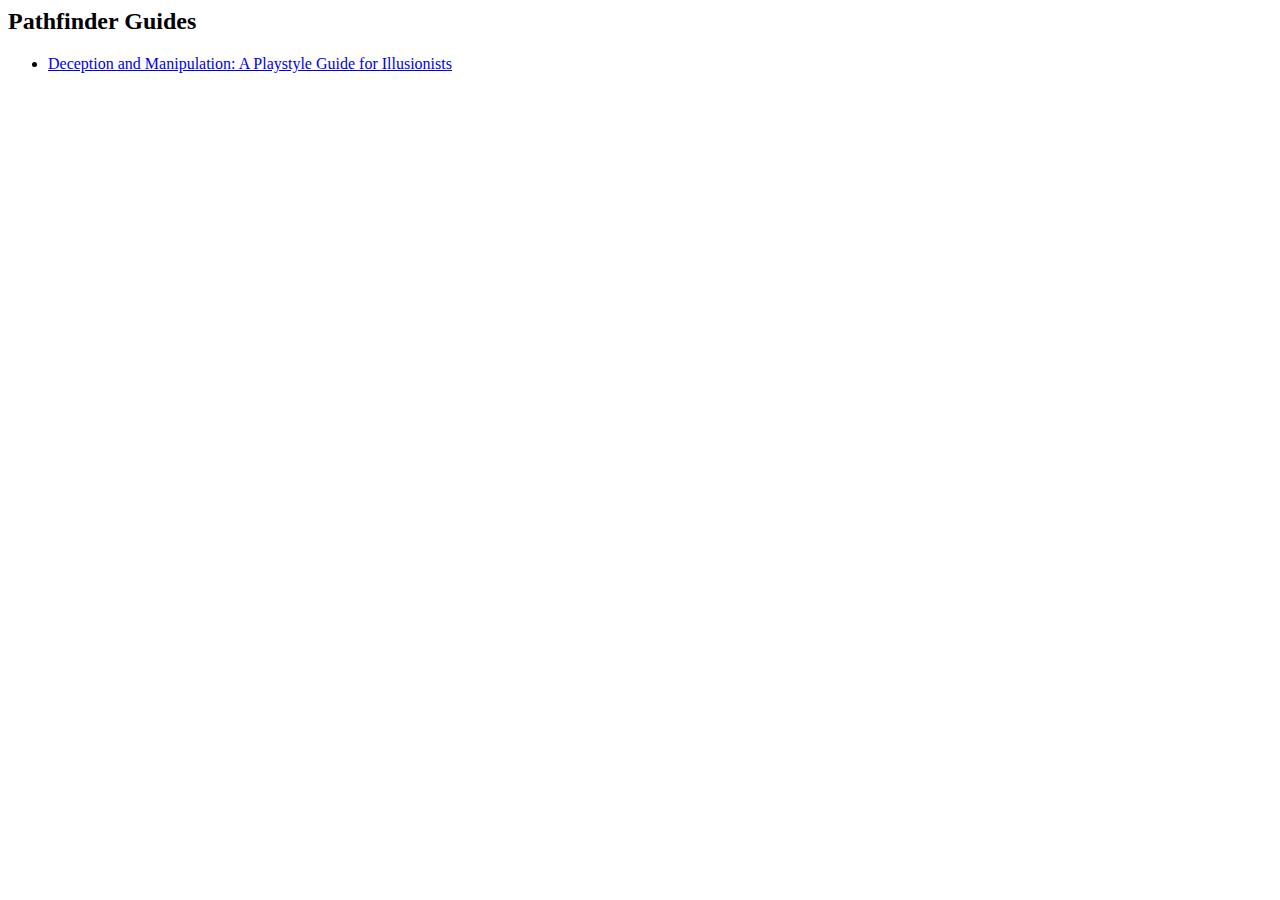
<file: index.html>
<html>
	<head>
		<title>Content Index</title>
	</head>
	<body>
		<h2>Pathfinder Guides</h2>
		<ul>
			<li><a href="deception.html">Deception and Manipulation: A Playstyle Guide for Illusionists</a></li>
		</ul>
	</body>
</html>
</file>
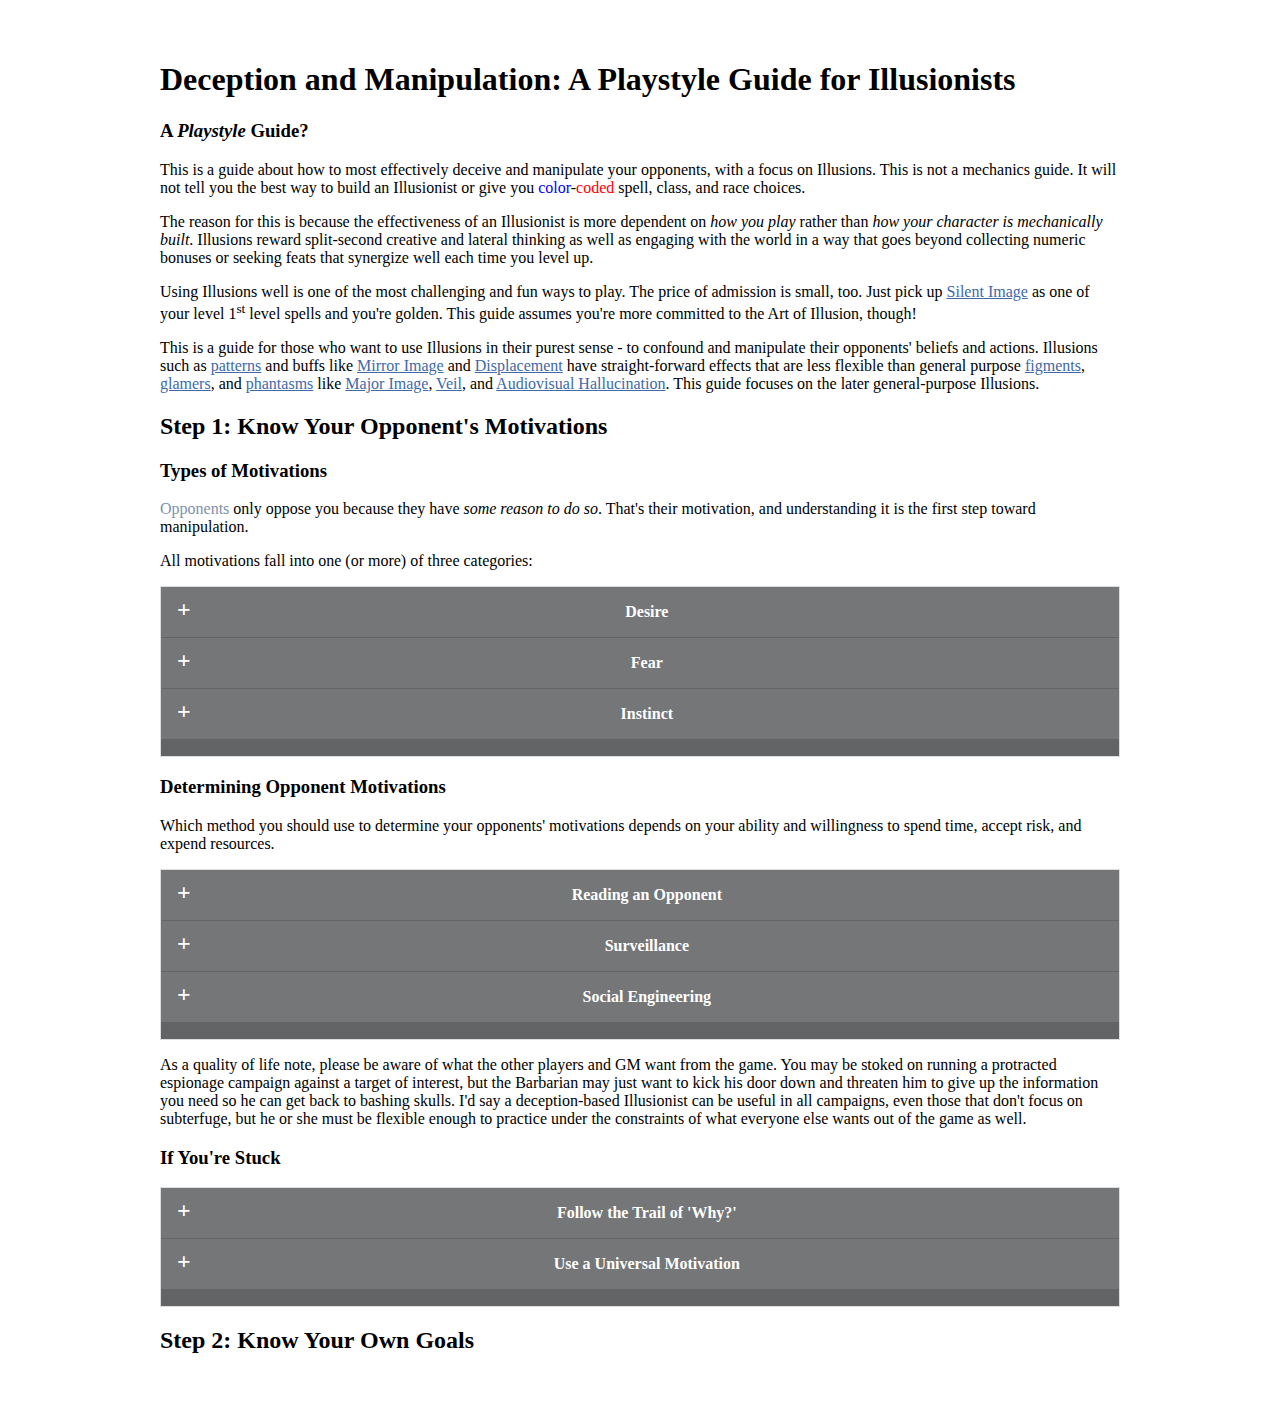
<file: deception.html>
<html>
	<head>
		<meta charset="UTF-8">
	
		<title>Deception and Manipulation</title>
		
		<link rel="stylesheet" href="./css/deception.css">
	</head>
	<body>
		<div class="container">
		
			<h1>Deception and Manipulation: A Playstyle Guide for Illusionists</h1>
			
			<h3>A <em>Playstyle</em> Guide?</h3>
			
			<p>This is a guide about how to most effectively deceive and manipulate your opponents, with a focus on Illusions. This is not a mechanics guide. It will not tell you the best way to build an Illusionist or give you <span style="color: blue;">color</span>-<span style="color: red;">coded</span> spell, class, and race choices.</p>
			
			<p>The reason for this is because the effectiveness of an Illusionist is more dependent on <em>how you play</em> rather than <em>how your character is mechanically built</em>. Illusions reward split-second creative and lateral thinking as well as engaging with the world in a way that goes beyond collecting numeric bonuses or seeking feats that synergize well each time you level up.</p>
			
			<p>Using Illusions well is one of the most challenging and fun ways to play. The price of admission is small, too. Just pick up <a href="http://www.d20pfsrd.com/magic/all-spells/s/silent-image/" target="_blank">Silent Image</a> as one of your level 1<sup>st</sup> level spells and you're golden. This guide assumes you're more committed to the Art of Illusion, though!</p>
			
			<p>This is a guide for those who want to use Illusions in their purest sense - to confound and manipulate their opponents' beliefs and actions. Illusions such as <a href="https://www.d20pfsrd.com/magic/#TOC-lllusion-Pattern" target="_blank">patterns</a> and buffs like <a href="https://www.d20pfsrd.com/magic/all-spells/m/mirror-image/" target="_blank">Mirror Image</a> and <a href="https://www.d20pfsrd.com/magic/all-spells/d/displacement/" target="_blank">Displacement</a> have straight-forward effects that are less flexible than general purpose <a href="https://www.d20pfsrd.com/magic/#TOC-lllusion-Figment" target="_blank">figments</a>, <a href="https://www.d20pfsrd.com/magic/#TOC-lllusion-Glamer" target="_blank">glamers</a>, and <a href="https://www.d20pfsrd.com/magic/#TOC-lllusion-Phantasm" target="_blank">phantasms</a> like <a href="https://www.d20pfsrd.com/magic/all-spells/m/major-image/" target="_blank">Major Image</a>, <a href="http://www.d20pfsrd.com/magic/all-spells/v/veil/" target="_blank">Veil</a>, and <a href="https://www.d20pfsrd.com/magic/all-spells/a/audiovisual-hallucination/" target="_blank">Audiovisual Hallucination</a>. This guide focuses on the later general-purpose Illusions.</p>
			
			<h2>Step 1: Know Your Opponent's Motivations</h2>
			
			<h3>Types of Motivations</h3>
			
			<p><span tooltip="Not just combatants. Anyone who opposes you socially, politically, etc too">Opponents</span> only oppose you because they have <em>some reason to do so</em>. That's their motivation, and understanding it is the first step toward manipulation.</p>
			
			<p>All motivations fall into one (or more) of three categories:</p>

			<div class="accordion">
				<dl>
					<dt>
						<a href="#motivation-type-desire" aria-expanded="false" aria-controls="motivation-type-desire" class="accordion-title accordionTitle js-accordionTrigger">
							Desire
						</a>
					</dt>
					<dd class="accordion-content accordionItem is-collapsed" id="motivation-type-desire" aria-hidden="true">
						<div class="base-accordion-content has-example js-exampleToggle is-expanded" aria-hidden="false">
							<p>Your opponent wants something, and they think the best way to get it is to oppose your party - even if it means incurring whatever risk is involved with that.</p>
						</div>
						<div class="base-accordion-example has-example js-exampleToggle is-collapsed" aria-hidden="true">
							<ul>
								<li>The ruthless idealist who wants to destroy this wicked world so that a <strong>new Utopia may be built</strong> from its ashes.</li>
								<li>The mercenary who fights to earn money for <strong>gambling, drinking, and womanising</strong>.</li>
								<li>The psychopath who gets <strong>pleasure</strong> from the act of killing itself.</li>
								<li>The assassin seeking <strong>vengeance</strong> on you for killing his only brother.</li>
								<li>The <a href="https://www.d20pfsrd.com/bestiary/monster-listings/outsiders/devil/devil-accuser/" target="_blank">Accuser Devil</a>, spying on you because you've caught the interest of its fiendish master, and it <strong>seeks promotion</strong> in Hell's bureaucracy.</li>
								<li>The adult highwayman who robs travellers to <strong>repay his debt of gratitude</strong> to the band of thieves who saved him as a child from starving on the streets.</li>
							</ul>
						</div>
					</dd>
					<dt>
						<a href="#motivation-type-fear" aria-expanded="false" aria-controls="motivation-type-fear" class="accordion-title accordionTitle js-accordionTrigger">
							Fear
						</a>
					</dt>
					<dd class="accordion-content accordionItem is-collapsed" id="motivation-type-fear" aria-hidden="true">
						<div class="base-accordion-content has-example js-exampleToggle is-expanded" aria-hidden="false">
							<p>Your opponent doesn't want something to happen, and they think the best way to prevent it from happening is to act against your party.</p>
							<p>Fear is simply a form of desire to <em>maintain what one already has</em>. Loss aversion tells us that fear is a more powerful motivator than desire, but a fearful creature can be desperate and unpredictable so manipulating fear is a double-edged sword.</p>
						</div>
						<div class="base-accordion-example has-example js-exampleToggle is-collapsed" aria-hidden="true">
							<ul>
								<li>The conscripted soldier, who'd rather take his chances fighting than <strong>be executed</strong> as a deserter.</li>
								<li>The shrewd Duke, who sees the neighbouring Baron's growing political influence as a threat to <strong>his position</strong>.</li>
								<li>The travelling surveyor, who worries if he tells you of the ancient ruins he discovered then he'd lose his monopoly on the supply of <strong>valuable riches</strong> that surely lie therein.</li>
								<li>The mother bear, who sees you as a threat to her <strong>nearby cubs</strong>.</li>
							</ul>
						</div>
					</dd>
					<dt>
						<a href="#motivation-type-instinct" aria-expanded="false" aria-controls="motivation-type-instinct" class="accordion-title accordionTitle js-accordionTrigger">
							Instinct
						</a>
					</dt>
					<dd class="accordion-content accordionItem is-collapsed" id="motivation-type-instinct" aria-hidden="true">
						<div class="base-accordion-content has-example js-exampleToggle is-expanded" aria-hidden="false">
							<p>Creatures acting out of instinct do not have a willful reason for their behavior. Their actions are being driven by a set of guidelines that have been useful for their continued survival in the past.</p>
							<p>Most creatures have at least some instincts (desire to eat, reproduce, etc), but creatures possessing wills of their own can usually overrule their instincts using judgement of their circumstances in a particular situation. Mindless creatures (oozes, vermin, some undead) have behaviors driven entirely by instinct.</p>
							<p>Instinct is generally inflexible and predictable.</p>
						</div>
						<div class="base-accordion-example has-example js-exampleToggle is-collapsed" aria-hidden="true">
							<ul>
								<li>The spider which works tirelessly to <strong>build a web</strong>.</li>
								<li>An ooze <strong>entering a prolonged state of hibernation</strong>, conserving energy until it senses food drawing near.</li>
								<li>A horde of zombies, each knowing to <strong>attack the living</strong> but <strong>not to attack each other</strong>.</li>
								<li>The wolf who <strong>marks his territory</strong>.</li>
								<li>The young male farmhand whose <strong>blood pressure and heart rate spikes</strong> every time he lays eyes on the farmer's daughter.</li>
							</ul>
						</div>
					</dd>
				</dl>
			</div>
			
			<h3>Determining Opponent Motivations</h3>
			
			<p>Which method you should use to determine your opponents' motivations depends on your ability and willingness to spend time, accept risk, and expend resources.</p>
			
			<div class="accordion">
				<dl>
					<dt>
						<a href="#motivation-methods-immediate" aria-expanded="false" aria-controls="motivation-methods-immediate" class="accordion-title accordionTitle js-accordionTrigger">
							Reading an Opponent
						</a>
					</dt>
					<dd class="accordion-content accordionItem is-collapsed" id="motivation-methods-immediate" aria-hidden="true">
						<div class="base-accordion-content has-example js-exampleToggle is-expanded" aria-hidden="false">
							<p>Involves using observation and inference about an opponent, their behavior, and their environment to put together high probability, immediate guesses about an opponent's motivations. Ask yourself the following questions about your opponent:</p>
							
							<ul>
								<li>What demographics do they belong to? What is their race? Gender? Age? Manner of speaking? Vocabulary? What do these things imply about their likely background, wealth, level of education, and occupational possibilities?</li>
								<li>How do they look? How are they dressed? What are their weapons, gear, and other belongings? Why do they have these things?</li>
								<li>What are they doing? Why? What are they <em>prevented</em> from doing that they may want to be doing?</li>
								<li>Where are they? Why are they here? Have they altered the immediate environment in some way? What context clues does that provide?</li>
								<li>With whom are they associating? What do you know about these associates? Why would your opponent want to associate with them?</li>
								<li>What does their facial expression and body language tell you about their emotional state? Why might they be feeling that?</li>
								<li>Remember to cross-check your observations with your Knowledge skills! The often-neglected Knowledges like nobility, geography, history, and local can be invaluable for humanoid opponents, who typically have the most complex motivations. Nature, dungeoneering, and religion are usually all you need for determining the instincts of mindless creatures. This takes no time and has no risk so it's always good!</li>
								<li>Your GM often (unintentionally) does a huge amount of this work for you, letting more information than you strictly would know slip. If you ever hear something like "You see <strong>a soldier</strong> approaching you" then you've just learned a huge amount about that person's likely motivations for free.</li>
								<li>Key spells: <a href="http://www.d20pfsrd.com/magic/all-spells/d/detect-desires" target="_blank">Detect Desires</a> and <a href="http://www.d20pfsrd.com/magic/all-spells/d/detect-anxieties" target="_blank">Detect Anxieties</a> provide a higher-risk, higher-accuracy way to quickly get exactly what you want.</li>
							</ul>
							
							<p>Observation and inference can always be done in zero time and carries no risk for gathering the information itself, so it's the method you'll use most often, however it's the least accurate of all the methods. Use caution and always have a backup excuse for why you got a guess wrong.</p>
						</div>
						<div class="base-accordion-example has-example js-exampleToggle is-collapsed" aria-hidden="true">
							<p>You're travelling along a remote, desolate road when you see a middle-aged, brawny Dwarf male in brown leather clothing on the side of the road. He's sitting on an anvil, whittling a stick. Nearby him are wooden barrels and crates. You see iron tools and weapons sticking out the top of some of them. Nearby is a grinding wheel-style whetstone. It's all wilderness around you for miles.</p>
							<p>As you approach and he takes notice of you, he drops the stick, stands up, and leans visibly against his greataxe. He makes no attempt to flag you down or draw your attention, but simply watches as you pass by. You notice its getting late in the evening and he's not set up a camp nor does he seem to have any nearby camping gear.</p>
							<p>Based on what you have observed, what can you conclude about this Dwarf, his situation, and his motivations?</p>
							<ul>
								<li>The nearby equipment is too cumbersome and heavy even for a Dwarf to carry on his own. In other words, the equipment (and probably the Dwarf as well) must've been carried there by something like a horse-drawn cart. No such transport is in sight, though.</li>
								<li>His staying with the equipment and his not-so-subtle display of force when you approached demonstrates a vested interest in protecting the equipment. His level of intimacy toward it (sitting on it) suggests it may belong to him.</li>
								<li>The nearby tools look to be those that a blacksmith (or similar) might use. If the tools belong to the Dwarf, then he's likely a craftsman by profession. His strong physical build backs this up.</li>
								<li>Craftsmen don't often go to the trouble of carrying their entire shop around with them, so he must've had a good reason for doing so. Perhaps he's moving his business from one area to another?</li>
								<li>If so, how did he come to be stranded in such a desolate place? Did something go awry mid-transit? What is he going to do about it?</li>
								<li>The fact that he was just sitting on an anvil whittling before he noticed you, suggests he was <em>waiting</em> for something, rather than trying to achieve something himself.</li>
								<li>The fact that he has made no preparations for the fast-approaching night, and made no attempt to solicit your help, suggests that he already has help coming and they <em>will be there soon</em>.</li>
							</ul>
							<p>Based on observation and inference alone, you've now put together a high-probability picture of this person, his situation, and his motivations. Now you can use your Knowledge skills to color in more details, like where is he likely coming from and going to.</p>
						</div>
					</dd>
					<dt>
						<a href="#motivation-methods-spying" aria-expanded="false" aria-controls="motivation-methods-spying" class="accordion-title accordionTitle js-accordionTrigger">
							Surveillance
						</a>
					</dt>
					<dd class="accordion-content accordionItem is-collapsed" id="motivation-methods-spying" aria-hidden="true">
						<div class="base-accordion-content has-example js-exampleToggle is-expanded" aria-hidden="false">
							<p>Involves devoting a larger amount of time to observing an opponent than a quick reading in order to gather a larger amount of information or confirm the accuracy of your information. May be done if the opponent is aware of you or not, depending on context. Usually doesn't involve direct interaction with the opponent.</p>
							<ul>
								<li>As long as the context allows for it and its not obvious you're surveilling your opponent, you can often get away with it openly, such as eavesdropping in public.</li>
								<li>The safest way to observe an opponent long-term without being observed yourself is sheer distance. Each 10 feet you are away from the opponent gives your opponent +1 to the perception DC to notice you. This penalty applies to you as well so a <a href="https://www.d20pfsrd.com/equipment/goods-and-services/tools-kits/#TOC-Telescope" target="_blank">telescope</a> (though pricey) may be a wise investment. <a href="https://www.d20pfsrd.com/magic/all-spells/c/clairaudience-clairvoyance/" target="_blank">Clairaudience</a> or some <a href="https://www.d20pfsrd.com/magic-items/wondrous-items/wondrous-items/r-z/spectacles-of-lip-reading/" target="_blank">magic goggles</a> will help with eavesdropping. Remember that <a href="http://www.d20pfsrd.com/magic/all-spells/s/silent-image/" target="_blank">image</a> and <a href="https://www.d20pfsrd.com/magic/all-spells/a/auditory-hallucination/" target="_blank">hallucination</a> spells come with long range (400+ ft) standard. Use this to your advantage!</li>
								<li>Always prepare a contingency plan ahead of time for what to do if you get caught spying. This could be a lie about why you were following the opponent or why you were in a place you shouldn't be, or it could be a hasty escape or hiding plan before the opponent is able to confirm their suspicion that they're being tailed or watched.</li>
								<li>As long as you don't go far out of your way and know where an opponent is, doing a long-term stakeout can be combined with normal camping easily. Just have your nightly watch shifts (or you alone with <a href="http://www.d20pfsrd.com/magic/all-spells/k/keep-watch" target="_blank">Keep Watch</a>) primarily keep an eye on the opponents' residence, camp spot, place of business, etc. Learn their habits, associates, available resources, and so on so you can take action after you've rested up.</li>
								<li>If you need to do closer-range surveillance, such as indoors or underground, plop yourself down inside of any figment illusion such as <a href="http://www.d20pfsrd.com/magic/all-spells/s/silent-image/" target="_blank">images</a>. Be careful if the opponent is familiar with the location, though! They may become suspicious of the new rock or potted plant that appeared!</li>
								<li>Be prepared to split up the party if your opponents split up or meet someone new you need to tail. Party members without sneaky skills/spells can usually make due with the disguise skills of other party members or serve as the long-range lookouts and shot callers. Agree ahead of time on a long-distance method of communicating important information and orders, which could be as simple as using <a href="https://www.d20pfsrd.com/magic/all-spells/d/dancing-lights/" target="_blank">Dancing Lights</a> to manifest visual signals in the night sky or using a <a href="https://www.d20pfsrd.com/equipment/goods-and-services/hunting-camping-survival-gear/#TOC-Whistle" target="_blank">dog whistle</a> to cause all dogs within a quarter-mile to start barking. <a href="http://www.d20pfsrd.com/magic/all-spells/p/pack-empathy" target="_blank">Pack Empathy</a> and <a href="https://www.d20pfsrd.com/magic/all-spells/t/telepathic-bond/" target="_blank">Telepathic Bond</a> are great if you want fancier options. Have a fast way to reach party members if need be should things go south.</li>
								<li>Use spell effects as proxy spies. <a href="https://www.d20pfsrd.com/magic/all-spells/a/alarm/" target="_blank">Alarm</a> is great. Even better is <a href="http://www.d20pfsrd.com/magic/all-spells/m/magic-mouth/" target="_blank">Magic Mouth</a>, which is permanent but 10g per cast and allows you to set arbitrary visible or audible conditions upon which the spell effect will expire. For example, set the trigger "If this person (cue <a href="http://www.d20pfsrd.com/magic/all-spells/s/silent-image/" target="_blank">Silent Image</a> 3D hologram of what they look like) enters this house, breathe a whispered sigh after they close the door." Come back later and <a href="https://www.d20pfsrd.com/magic/all-spells/d/detect-magic/" target="_blank">Detect Magic</a> to see if your spell effect is still there. If it's not, you know your person of interest entered the house. Since you can have Magic Mouth react to the sound of other Magic Mouths, you can make triggers and behaviors arbitrarily complex to do whatever you want! (Bonus assignment: Turing-Complete Magic Mouth Computer)</li>
								<li>Key spells: <a href="http://www.d20pfsrd.com/magic/all-spells/s/scrying" target="_blank">Scrying (and Greater)</a>, <a href="http://www.d20pfsrd.com/magic/all-spells/p/prying-eyes" target="_blank">Prying Eyes</a>, the <a href="http://www.d20pfsrd.com/magic/all-spells/l/locate-object" target="_blank">Locate spells</a>, and other staples of the Divination school.</li>
							</ul>
						</div>
						<div class="base-accordion-example has-example js-exampleToggle is-collapsed" aria-hidden="true">
							<ul>
								<li>You eavesdrop on your opponent in a tavern. As long as your listening is discrete, it doesn't matter if your opponent sees you undisguised. You're just another bar patron. If they do even notice you, they will probably not remember you.</li>
								<li>You post yourself on a knoll overlooking a bandit camp 400 feet away. No one in the camp can see you because they have to meet a DC 40 perception check even if you're not trying to hide. Your 2,000g, x10 magnification telescope means you have to meet a perception DC of 4 to see them.</li>
								<li>You arrive early at the wooded clearing which you earlier learned will be the meeting place between your opponent and an associate. You create a <a href="http://www.d20pfsrd.com/magic/all-spells/s/silent-image/" target="_blank">figment of a tree</a> and sit directly inside of it, waiting to listen in on the meeting. As long as your opponents don't interact with the tree, they have no chance to notice you through vision. Since you disbelieve the illusion, it's transparent to you so you can see everything.</li>
							</ul>
						</div>
					</dd>
					<dt>
						<a href="#motivation-methods-fraud" aria-expanded="false" aria-controls="motivation-methods-fraud" class="accordion-title accordionTitle js-accordionTrigger">
							Social Engineering
						</a>
					</dt>
					<dd class="accordion-content accordionItem is-collapsed" id="motivation-methods-fraud" aria-hidden="true">
						<div class="base-accordion-content has-example js-exampleToggle is-expanded" aria-hidden="false">
							<p>Involves direct interaction in order to try to determine motivations. This could be overt or covert, direct or indirect, subtle or noticeable. It may involve creating sub-deceptions in order to extract the information under false pretences.</p>
							<ul>
								<li>Be as subtle, mundane, and unmemorable as possible! The idea is to leave no impression that can be later traced back to you.</li>
								<li>If you're going to be overt and memorable, make sure to take steps so that your interaction, if investigated later, will be a dead end. Disguise is a minimum here!</li>
								<li>Indirect interaction is usually preferable to direct interaction. Rather than trying to deceive your opponent directly, deceive those close to your opponent who have the information you need. This is harder to trace back to you and often its easier to get the information, because your opponent's priorities and concerns often aren't shared by those close to her. The little-used <a href="https://www.d20pfsrd.com/magic/all-spells/d/discern-next-of-kin/" target="_blank">Discern Next of Kin</a> spell is great for this.</li>
								<li>When creating a set of false pretences, one of the most effective ways to do it is to convince the target that some very minor mishap has occurred and if they just cooperate with you in some small way, then they'll avoid a much greater hassle. Use their own self-interest against them. Do not make it such a major event that they might call for backup or otherwise scrutinize the situation just to be on the safe side. Simplicity is King!</li>
								<li>Always have a prepared excuse to de-escalate and get out if things start going south.</li>
								<li>Always be prepared for a total emergency where you're found out and can't leave things as they are. This could be a party waiting in ambush, a <a href="https://www.d20pfsrd.com/magic/all-spells/c/charm-person/" target="_blank">subtle save-or-de-escalate spell</a>, or the like.</li>
								<li>Key spells: <a href="https://www.d20pfsrd.com/magic/all-spells/d/disguise-self/" target="_blank">Disguise Self</a> (or <a href="http://www.d20pfsrd.com/magic/all-spells/v/veil/" target="_blank">Veil</a> for backup), <a href="https://www.d20pfsrd.com/magic/all-spells/a/anonymous-interaction" target="_blank">Anonymous Interaction</a>, any Illusions necessary to give credibility to your false pretences.</li>
							</ul>
							<p>This method is the best way to get the answers you need quickly, but it's also the riskiest. You're creating memories of your interactions in the minds of those you interact with, and a shrewd opponent may use those memories to trace back to you even well after the fact. Cover your tracks and beware!</p>
						</div>
						<div class="base-accordion-example has-example js-exampleToggle is-collapsed" aria-hidden="true">
							<ul>
								<li>You disguise as a tradesman and ask the coach driver waiting outside your opponent's mansion if he wouldn't mind watching your bag for a bit while you run home to grab something you forgot. Their response will usually tell you how long you can expect until your opponent is expected to leave. Your short exchange is so boring and mundane, the coach driver likely won't even remember it later.</li>
								<li>You disguise as your opponent and "happen" to run into the letter-carrier. You tell him that you'd like all your correspondence forwarded to a new address for the time being. Not only do you get information, and build out the web of known associates, but you can forge information and pass it along to your opponent. Of course, discard the temporary address later.</li>
								<li>You intercept an unknown shipment from your opponent to a third party en route, posing as the intended recipient. The delivery man is convinced you've saved him the trouble of going all the way to their destination. This is basically the previous example in reverse.</li>
							</ul>
						</div>
					</dd>
				</dl>
			</div>
			
			<p>As a quality of life note, please be aware of what the other players and GM want from the game. You may be stoked on running a protracted espionage campaign against a target of interest, but the Barbarian may just want to kick his door down and threaten him to give up the information you need so he can get back to bashing skulls. I'd say a deception-based Illusionist can be useful in all campaigns, even those that don't focus on subterfuge, but he or she must be flexible enough to practice under the constraints of what everyone else wants out of the game as well.</p>
		
			<h3>If You're Stuck</h3>
			
			<div class="accordion">
				<dl>
					<dt>
						<a href="#motivation-tips-whys" aria-expanded="false" aria-controls="motivation-tips-whys" class="accordion-title accordionTitle js-accordionTrigger">
							Follow the Trail of 'Why?'
						</a>
					</dt>
					<dd class="accordion-content accordionItem is-collapsed" id="motivation-tips-whys" aria-hidden="true">
						<div class="base-accordion-content has-example js-exampleToggle is-expanded" aria-hidden="false">
							<p>If you have a motivation that doesn't seem particularly useful to you, just ask yourself 'Why does the opponent have this motivation?'. Repeat as needed. Usually you will arrive at something you can use along the trail of 'Why?'.</p>
						</div>
						<div class="base-accordion-example has-example js-exampleToggle is-collapsed" aria-hidden="true">
							<p>Let's look at a simple example of a guard who is barring you access to the Quartermaster's supply room. I've included a possible exploitable motivation subversion in [<em>brackets</em>] next to each reason. There are countless ways to manipulate each motivation. Try to think of your own!</p>
							<p>Why is he not allowing me into the room I want to go into?</p>
							<ul>
								<li>Because its his duty as a guard. [<em>Change Desire Context: Pose as Quartermaster and allow him to stay within bounds of duty</em>] Why does he care about fulfilling his duty?</li>
								<li>Because if he doesn't, his employer will probably replace him with someone else. [<em>Realize Fear: Make him think he's already been replaced</em>] Why does he care about being replaced?</li>
								<li>Because then he wouldn't receive pay for his services. [<em>Realize Desire: Have him think he's won a fortune</em>] Why does he care about getting paid?</li>
								<li>Because he and his family depends on his income for their well-being. [<em>Eliminate Fear: Their financial well-being is assured regardless of whether he earns an income because of the generosity of a wealthy benefactor</em>] Why does he care for his family's well-being?</li>
								<li>Because he loves them due to strong familial bond instincts. [<em>Create New Overpowering Fear: His family is in grave danger and needs his help right now</em>]</li>
							</ul>
						</div>
					</dd>
					<dt>
						<a href="#motivation-tips-creation" aria-expanded="false" aria-controls="motivation-tips-creation" class="accordion-title accordionTitle js-accordionTrigger">
							Use a Universal Motivation
						</a>
					</dt>
					<dd class="accordion-content accordionItem is-collapsed" id="motivation-tips-creation" aria-hidden="true">
						<div class="base-accordion-content has-example js-exampleToggle is-expanded" aria-hidden="false">
							<p>There are a set of motivations that are so common that they might be considered (nearly) universal. You can usually make the fairly safe assumption that your opponent has these motivations.</p>
							<p>Individual motivations can often overpower these universal motivations in cases where they come into conflict. For that reason, if you use one of these, it's recommended you pump up the fear or desire strength very high to hopefully overpower individual specific motivations which you may not know about that may be in conflict with the universal motivation you chose.</p>
							<p>Most (non-mindless) creatures have the following universal motivations, in order of relative strength:</p>
							<ul>
								<li>Self-preservation (Avoidance of any action that will obviously cause them to die)</li>
								<li>Fulfilment of physiological needs. Varies by creature type but common ones include nutrition, breathing, sleep, body temperature maintenance, etc</li>
								<li>Desire to reproduce</li>
								<li>Avoidance of physical pain. Desire for physical pleasure.</li>
								<li>Desire for health and well-being. Avoidance of illness and debilitation.</li>
								<li>Some creatures have a strong desire to protect their offspring and relatives</li>
								<li>Social creatures often seek the acceptance and validation of others</li>
							</ul>
						</div>
						<div class="base-accordion-example has-example js-exampleToggle is-collapsed" aria-hidden="true">
							<p>You're ambushed suddenly when travelling along a forested road. Since you fail to perceive your opponents due to them being hidden in the thick overgrowth, you gain very little information about their motivations - only that they're archers, they're somewhere to your left, and they wish to conceal themselves from you.</p>
							<p>You deduce they must be intelligent creatures and therefore subject to desire and fear. You infer they may be keeping themselves hidden from you in order to reduce the likelihood you'll physically retaliate against them (a difficult feat if you don't know where they are). You decide to test this by choosing the universal fear of physical pain.</p>
							<p>You create a <a href="https://www.d20pfsrd.com/magic/all-spells/m/major-image/" target="_blank">figment of flames</a> within the underbrush, fast spreading toward their estimated location. Faced with the choice of certain pain from remaining in place versus <em>possible</em> pain from you discovering their location, they flee out from the flammable brush and into the nearby open clearing. This allows you to observe them, gain valuable information, and plan your next steps.</p>
						</div>
					</dd>
				</dl>
			</div>
			
			<h2>Step 2: Know Your Own Goals</h2>
		
		</div>
		
		
		 <script src="./js/deception.js"></script> 
	</body>
</html>
</file>
<file: css/deception.css>
/* Custom CSS */
		
		a {
			color: #4169a8;
		}
		
		.accordionItem ul:first-child {
			padding-top: 1em;
		}
		
		.accordionItem ul:last-child {
			padding-bottom: 1em;
		}
		
		/* Example toggle css */
		
		.accordion-title.accordionTitle.example-heading {
			background-color: #758e7a;
		}
		
		.accordion-title.accordionTitle.example-heading:hover,
		.accordion__Heading:hover {
		  background-color: #5f7a65;
		}

		.accordion-title.accordionTitle.example-heading.accordionTitleActive,
		.accordion-title.accordionTitle.example-heading.accordionTitle.is-expanded {
		  background-color: #5f7a65;
		}
		
		.base-accordion-example {
			color: #5f7a65;
			background-color: #d3e2d6;
		}
		
		.base-accordion-content.has-example:hover {
			background-image: url("../img/example-ribbon.png");
			background-repeat: no-repeat;
			background-size: 10%;
		}
		
		.base-accordion-example.has-example:hover {
			background-image: url("../img/description-ribbon.png");
			background-repeat: no-repeat;
			background-size: 10%;
		}
		
		.has-example {
			height: auto;
			overflow: hidden;
			max-height: 50em;
			transition: max-height 1s;
		}
		
		.has-example.is-expanded {
			max-height: auto;
		}
		
		.has-example.is-collapsed {
			max-height: 0;
		}
		
		/* Adjustments to plagerized widgets */
		
		.accordionItem ul li {
			line-height: 1em;
			min-height: 1em;
			padding: 0.25em;
			margin-right: 3em;
		}
		
		dd.accordionItem {
			margin-left: 0;
		}
		
		dd.accordionItem p {
			margin-left: 3em;
			margin-right: 3em;
		}
		
		/* End Custom CSS */
		
		/* Tooltips */
		
		/* START TOOLTIP STYLES */
[tooltip] {
  position: relative; /* opinion 1 */
  color: #7e90ad;
}

/* Applies to all tooltips */
[tooltip]::before,
[tooltip]::after {
  text-transform: none; /* opinion 2 */
  font-size: .9em; /* opinion 3 */
  line-height: 1;
  -webkit-user-select: none;
     -moz-user-select: none;
      -ms-user-select: none;
          user-select: none;
  pointer-events: none;
  position: absolute;
  display: none;
  opacity: 0;
}
[tooltip]::before {
  content: '';
  border: 5px solid transparent; /* opinion 4 */
  z-index: 1001; /* absurdity 1 */
}
[tooltip]::after {
  content: attr(tooltip); /* magic! */
  
  /* 
    Let the content set the size of the tooltips 
    but this will also keep them from being obnoxious
    */
  min-width: 3em;
  max-width: 63em;
  white-space: nowrap;
  overflow: hidden;
  text-overflow: ellipsis;
  padding: 1ch 1.5ch;
  border-radius: .3ch;
  box-shadow: 0 1em 2em -.5em rgba(0, 0, 0, 0.35);
  background: #333;
  color: #fff;
  z-index: 1000; /* absurdity 2 */
}

/* Make the tooltips respond to hover */
[tooltip]:hover::before,
[tooltip]:hover::after {
  display: block;
}

/* don't show empty tooltips */
[tooltip='']::before,
[tooltip='']::after {
  display: none !important;
}

/* FLOW: UP */
[tooltip]:not([flow])::before,
[tooltip][flow^="up"]::before {
  bottom: 100%;
  border-bottom-width: 0;
  border-top-color: #333;
}
[tooltip]:not([flow])::after,
[tooltip][flow^="up"]::after {
  bottom: calc(100% + 5px);
}
[tooltip]:not([flow])::before,
[tooltip]:not([flow])::after,
[tooltip][flow^="up"]::before,
[tooltip][flow^="up"]::after {
  left: 50%;
  -webkit-transform: translate(-50%, -.5em);
          transform: translate(-50%, -.5em);
}

/* FLOW: DOWN */
[tooltip][flow^="down"]::before {
  top: 100%;
  border-top-width: 0;
  border-bottom-color: #333;
}
[tooltip][flow^="down"]::after {
  top: calc(100% + 5px);
}
[tooltip][flow^="down"]::before,
[tooltip][flow^="down"]::after {
  left: 50%;
  -webkit-transform: translate(-50%, .5em);
          transform: translate(-50%, .5em);
}

/* FLOW: LEFT */
[tooltip][flow^="left"]::before {
  top: 50%;
  border-right-width: 0;
  border-left-color: #333;
  left: calc(0em - 5px);
  -webkit-transform: translate(-.5em, -50%);
          transform: translate(-.5em, -50%);
}
[tooltip][flow^="left"]::after {
  top: 50%;
  right: calc(100% + 5px);
  -webkit-transform: translate(-.5em, -50%);
          transform: translate(-.5em, -50%);
}

/* FLOW: RIGHT */
[tooltip][flow^="right"]::before {
  top: 50%;
  border-left-width: 0;
  border-right-color: #333;
  right: calc(0em - 5px);
  -webkit-transform: translate(.5em, -50%);
          transform: translate(.5em, -50%);
}
[tooltip][flow^="right"]::after {
  top: 50%;
  left: calc(100% + 5px);
  -webkit-transform: translate(.5em, -50%);
          transform: translate(.5em, -50%);
}

/* KEYFRAMES */
@-webkit-keyframes tooltips-vert {
  to {
    opacity: .9;
    -webkit-transform: translate(-50%, 0);
            transform: translate(-50%, 0);
  }
}
@keyframes tooltips-vert {
  to {
    opacity: .9;
    -webkit-transform: translate(-50%, 0);
            transform: translate(-50%, 0);
  }
}

@-webkit-keyframes tooltips-horz {
  to {
    opacity: .9;
    -webkit-transform: translate(0, -50%);
            transform: translate(0, -50%);
  }
}

@keyframes tooltips-horz {
  to {
    opacity: .9;
    -webkit-transform: translate(0, -50%);
            transform: translate(0, -50%);
  }
}

/* FX All The Things */ 
[tooltip]:not([flow]):hover::before,
[tooltip]:not([flow]):hover::after,
[tooltip][flow^="up"]:hover::before,
[tooltip][flow^="up"]:hover::after,
[tooltip][flow^="down"]:hover::before,
[tooltip][flow^="down"]:hover::after {
  -webkit-animation: tooltips-vert 300ms ease-out forwards;
          animation: tooltips-vert 300ms ease-out forwards;
}

[tooltip][flow^="left"]:hover::before,
[tooltip][flow^="left"]:hover::after,
[tooltip][flow^="right"]:hover::before,
[tooltip][flow^="right"]:hover::after {
  -webkit-animation: tooltips-horz 300ms ease-out forwards;
          animation: tooltips-horz 300ms ease-out forwards;
}

		
		/* End Tooltips */
		
		/* Accordion */

//updated ver

.heading-primary {
  font-size: 2em;
  padding: 2em;
  text-align: center;
}

.accordion dl,
.accordion-list {
  border: 1px solid #ddd;
}
.accordion dl:after,
.accordion-list:after {
  content: "";
  display: block;
  height: 1em;
  width: 100%;
  background-color: #626466;
}

.accordion dd,
.accordion__panel {
  background-color: #eee;
  font-size: 1em;
  line-height: 1.0em;
}

.accordion p {
  /* padding: 1em 2em 1em 2em; */
}

.accordion {
  position: relative;
  background-color: #eee;
}

.container {
  max-width: 960px;
  margin: 0 auto;
  padding: 2em 0 2em 0;
}

.accordionTitle,
.accordion__Heading {
  background-color: #747677;
  text-align: center;
  font-weight: 700;
  padding: 1em;
  display: block;
  text-decoration: none;
  color: #fff;
  transition: background-color 0.5s ease-in-out;
  border-bottom: 1px solid #626466;
}
.accordionTitle:before,
.accordion__Heading:before {
  content: "+";
  font-size: 1.5em;
  line-height: 0.5em;
  float: left;
  transition: -webkit-transform 0.3s ease-in-out;
  transition: transform 0.3s ease-in-out;
  transition: transform 0.3s ease-in-out, -webkit-transform 0.3s ease-in-out;
}
.accordionTitle:hover,
.accordion__Heading:hover {
  background-color: #656768;
}

.accordionTitleActive,
.accordionTitle.is-expanded {
  background-color: #656768;
}
.accordionTitleActive:before,
.accordionTitle.is-expanded:before {
  -webkit-transform: rotate(-225deg);
          transform: rotate(-225deg);
}

.accordionItem {
  height: auto;
  overflow: hidden;
  max-height: 50em;
  transition: max-height 1s;
}
@media screen and (min-width: 48em) {
  .accordionItem {
    max-height: 60em;
    transition: max-height 0.5s;
  }
}

.accordionItem.is-collapsed {
  max-height: 0;
}

.no-js .accordionItem.is-collapsed {
  max-height: auto;
}

.animateIn {
  -webkit-animation: accordionIn 0.45s normal ease-in-out both 1;
          animation: accordionIn 0.45s normal ease-in-out both 1;
}

.animateOut {
  -webkit-animation: accordionOut 0.45s alternate ease-in-out both 1;
          animation: accordionOut 0.45s alternate ease-in-out both 1;
}

@-webkit-keyframes accordionIn {
  0% {
    opacity: 0;
    -webkit-transform: scale(0.9) rotateX(-60deg);
            transform: scale(0.9) rotateX(-60deg);
    -webkit-transform-origin: 50% 0;
            transform-origin: 50% 0;
  }
  100% {
    opacity: 1;
    -webkit-transform: scale(1);
            transform: scale(1);
  }
}

@keyframes accordionIn {
  0% {
    opacity: 0;
    -webkit-transform: scale(0.9) rotateX(-60deg);
            transform: scale(0.9) rotateX(-60deg);
    -webkit-transform-origin: 50% 0;
            transform-origin: 50% 0;
  }
  100% {
    opacity: 1;
    -webkit-transform: scale(1);
            transform: scale(1);
  }
}
@-webkit-keyframes accordionOut {
  0% {
    opacity: 1;
    -webkit-transform: scale(1);
            transform: scale(1);
  }
  100% {
    opacity: 0;
    -webkit-transform: scale(0.9) rotateX(-60deg);
            transform: scale(0.9) rotateX(-60deg);
  }
}
@keyframes accordionOut {
  0% {
    opacity: 1;
    -webkit-transform: scale(1);
            transform: scale(1);
  }
  100% {
    opacity: 0;
    -webkit-transform: scale(0.9) rotateX(-60deg);
            transform: scale(0.9) rotateX(-60deg);
  }
}

		
		/* End Accordion */
</file>
